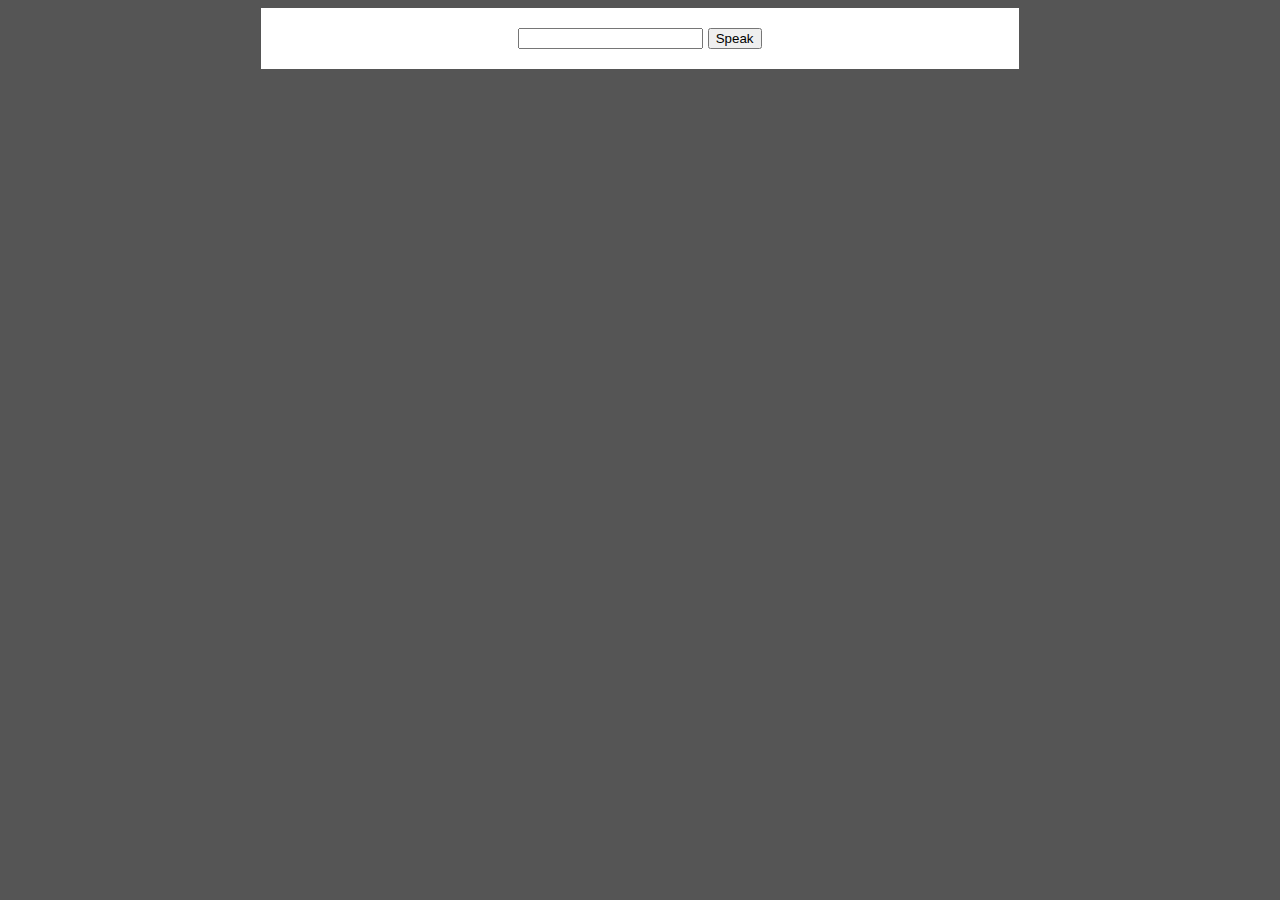
<file: speech-synthesis/index.html>
<!DOCTYPE html>
<html lang="en">
<head>
    <meta charset="UTF-8">
    <meta name="viewport" content="width=device-width, initial-scale=1.0">
    <meta http-equiv="X-UA-Compatible" content="ie=edge">
    <link rel="stylesheet" href="main.css">
    <title>Speech Synthesis</title>
</head>
<body>
    <div id="container">
        <form action="#">
            <input type="text">
            <button id="speak">Speak</button>
        </form>
    </div>
    <script src="main.js"></script>
</body>
</html>
</file>
<file: speech-synthesis/main.css>
body {
    font-family: Bahnschrift;
    font-size: 17px;
    background-color: #555;
}

#container {
    background-color: #fff;
    width: 60%;
    margin: auto;
    display: grid;
    align-content: center;
    justify-content: center;
}

form {
    padding: 20px;
}
</file>
